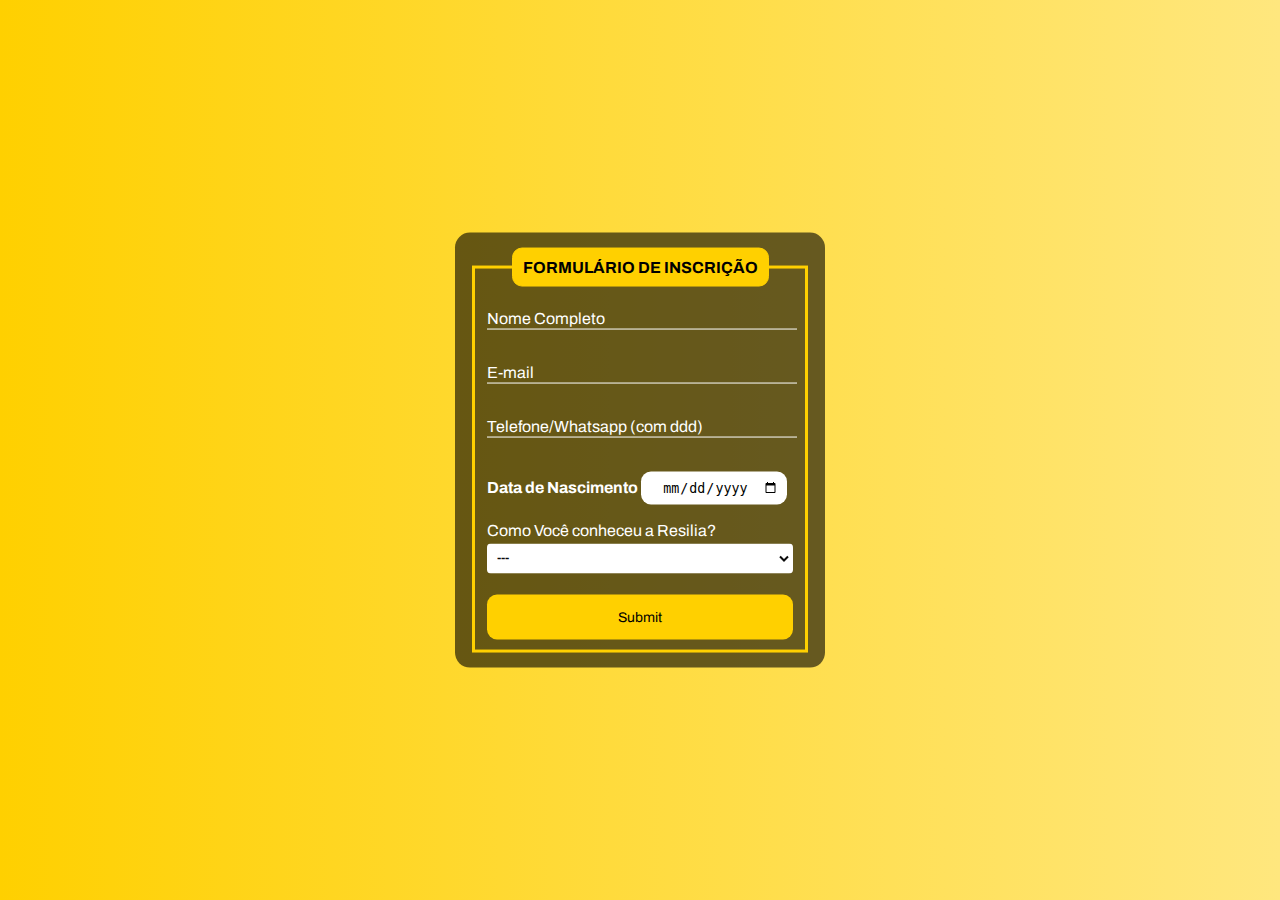
<file: index.html>
<!DOCTYPE html>
<html lang="pt-br">

<head>
    <meta charset="UTF-8">
    <meta http-equiv="X-UA-Compatible" content="IE=edge">
    <meta name="viewport" content="width=device-width, initial-scale=1.0">
    <title>Formulário Resilia</title>
    <link rel="stylesheet" href="./style.css">
</head>

<body>

    <div class="box">
        <form action="">
            <fieldset>

                <legend><b>Formulário de inscrição</b></legend>
                <br>

                <div class="inputBox">
                    <input type="text" name="nome" id="nome" class="inputUser" required>
                    <label for="nome" class="labelInput">Nome Completo</label>
                </div>
                <br><br>

                <div class="inputBox">
                    <input type="text" name="email" id="email" class="inputUser" required>
                    <label for="email" class="labelInput">E-mail</label>
                </div>
                <br><br>

                <div class="inputBox">
                    <input type="tel" name="telefone" id="telefone" class="inputUser" maxlength="13" required>
                    <label for="telefone" class="labelInput">Telefone/Whatsapp (com ddd)</label>
                </div>
                <br><br>

                <label for="data-nascimento"><b>Data de Nascimento</b></label>
                <input type="date" name="data-nascimento" id="data-nascimento" required>

                <br><br>

                <div class="comoconheceu">
                    <label for="conheceu" class="labelConheceu">Como Você conheceu a Resilia?</label>
                    <select name="conheceu-resilia" class="conheceu-resilia" required>
                        <option value="">---</option>
                        <option value="Anuncio no Facebook/Instagram">Anuncio no Facebook/Instagram</option>
                        <option value="Anuncio no Google ou outros sites">Anuncio no Google ou outros sites</option>
                        <option value="Divulgação de alguma empresa parceira">Divulgação de alguma empresa parceira
                        </option>
                        <option value="Imprensa (jornais, TV, revistas)">Imprensa (jornais, TV, revistas)</option>
                        <option value="Indicação de um amigo">Indicação de um amigo</option>
                        <option value="Panfleto">Panfleto</option>
                        <option value="Pesquisa no Google">Pesquisa no Google</option>
                    </select>
                </div>
                <br><br>

                <input type="submit" name="submit" id="submit">

            </fieldset>
        </form>
    </div>

</body>

</html>
</file>
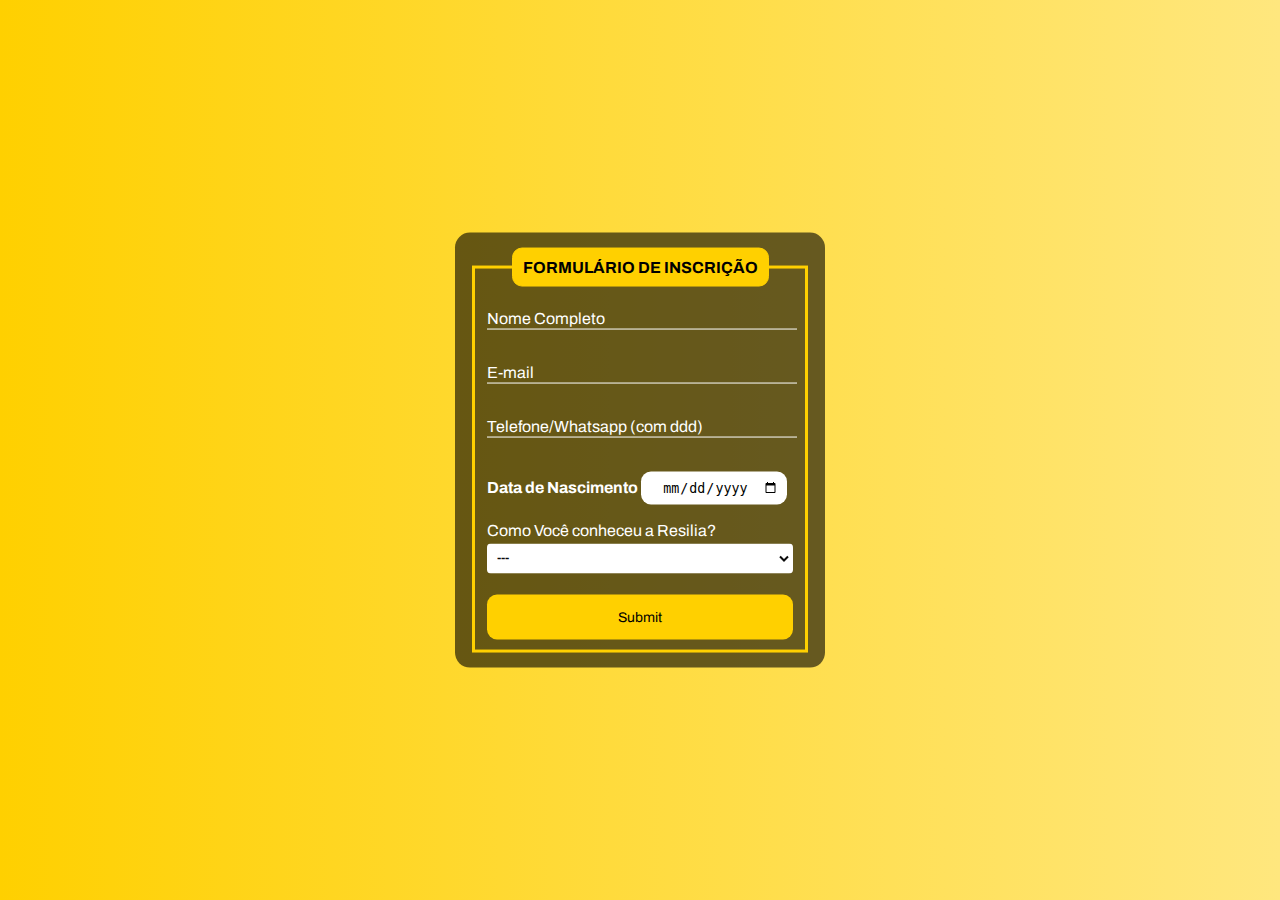
<file: archive/index.html>
<!DOCTYPE html>
<html lang="pt-br">

<head>
    <meta charset="UTF-8">
    <meta http-equiv="X-UA-Compatible" content="IE=edge">
    <meta name="viewport" content="width=device-width, initial-scale=1.0">
    <title>Formulário Resilia</title>
    <link rel="stylesheet" href="style.css">
</head>

<body>

    <div class="box">
        <form action="">
            <fieldset>

                <legend><b>Formulário de inscrição</b></legend>
                <br>

                <div class="inputBox">
                    <input type="text" name="nome" id="nome" class="inputUser" required>
                    <label for="nome" class="labelInput">Nome Completo</label>
                </div>
                <br><br>

                <div class="inputBox">
                    <input type="text" name="email" id="email" class="inputUser" required>
                    <label for="email" class="labelInput">E-mail</label>
                </div>
                <br><br>

                <div class="inputBox">
                    <input type="tel" name="telefone" id="telefone" class="inputUser" maxlength="13" required>
                    <label for="telefone" class="labelInput">Telefone/Whatsapp (com ddd)</label>
                </div>
                <br><br>

                <label for="data-nascimento"><b>Data de Nascimento</b></label>
                <input type="date" name="data-nascimento" id="data-nascimento" required>

                <br><br>

                <div class="comoconheceu">
                    <label for="conheceu" class="labelConheceu">Como Você conheceu a Resilia?</label>
                    <select name="conheceu-resilia" class="conheceu-resilia" required>
                        <option value="">---</option>
                        <option value="Anuncio no Facebook/Instagram">Anuncio no Facebook/Instagram</option>
                        <option value="Anuncio no Google ou outros sites">Anuncio no Google ou outros sites</option>
                        <option value="Divulgação de alguma empresa parceira">Divulgação de alguma empresa parceira
                        </option>
                        <option value="Imprensa (jornais, TV, revistas)">Imprensa (jornais, TV, revistas)</option>
                        <option value="Indicação de um amigo">Indicação de um amigo</option>
                        <option value="Panfleto">Panfleto</option>
                        <option value="Pesquisa no Google">Pesquisa no Google</option>
                    </select>
                </div>
                <br><br>

                <input type="submit" name="submit" id="submit">

            </fieldset>
        </form>
    </div>

</body>

</html>
</file>
<file: style.css>
@import url('https://fonts.googleapis.com/css2?family=Archivo:wght@100;200;300;400;500;600;700;800;900&display=swap');

body {
    background-image: linear-gradient(to right, rgb(255, 208, 0), rgb(255, 231, 126));
    font-family: 'Archivo', sans-serif;
}

.box {
    color: white;
    position: absolute;
    top: 50%;
    left: 50%;
    transform: translate(-50%, -50%);
    background-color: rgba(0, 0, 0, 0.6);
    padding: 15px;
    border-radius: 15px;
    width: 340px;
}

fieldset {
    border: 3px solid rgb(255, 208, 0);
}

legend {
    text-transform: uppercase;
    color: black;
    border: 1px solid rgb(255, 208, 0);
    padding: 10px;
    text-align: center;
    background-color: rgb(255, 208, 0);
    border-radius: 10px;
}

.inputBox {
    position: relative;
}

.inputUser {
    background: none;
    border: none;
    border-bottom: 1px solid white;
    outline: none;
    color: white;
    font-size: 15px;
    width: 100%;
    letter-spacing: 2px;
    ;
}

.labelInput {
    position: absolute;
    top: 0px;
    left: 0px;
    pointer-events: none;
    transition: .5s;
}

.inputUser:focus~.labelInput,
.inputUser:valid~.labelInput {
    top: -20px;
    font-size: 12px;
    color: rgb(255, 208, 0)
}

#data-nascimento {
    text-align: center;
    border: none;
    border-radius: 10px;
    width: 130px;
    padding: 8px;
    outline: none;
    position: relative;
    left: auto;
}


.conheceu-resilia {
    margin-top: 5px;
    background-color: white;
    border: none;
    border-radius: 4px;
    padding: 5px 5px;
    font-family: "Archivo", sans-serif;
    font-weight: 600;
    font-size: 13px;
    color: #0B0B0B;
    border: 1px solid transparent;
    transition: 0.4s;
    height: 30px;
    width: 100%;
}

#submit {
    margin-top: -15px;
    background: rgb(255, 208, 0);
    width: 100%;
    border: none;
    padding: 15px;
    color: black;
    font-family: "Archivo", sans-serif;
    font-size: 14px;
    cursor: pointer;
    border-radius: 10px;
    transition: .7s;
}

#submit:hover {
    background: white;
    color: rgb(255, 208, 0);
}
</file>
<file: archive/style.css>
@import url('https://fonts.googleapis.com/css2?family=Archivo:wght@100;200;300;400;500;600;700;800;900&display=swap');

body {
    background-image: linear-gradient(to right, rgb(255, 208, 0), rgb(255, 231, 126));
    font-family: 'Archivo', sans-serif;
}

.box {
    color: white;
    position: absolute;
    top: 50%;
    left: 50%;
    transform: translate(-50%, -50%);
    background-color: rgba(0, 0, 0, 0.6);
    padding: 15px;
    border-radius: 15px;
    width: 340px;
}

fieldset {
    border: 3px solid rgb(255, 208, 0);
}

legend {
    text-transform: uppercase;
    color: black;
    border: 1px solid rgb(255, 208, 0);
    padding: 10px;
    text-align: center;
    background-color: rgb(255, 208, 0);
    border-radius: 10px;
}

.inputBox {
    position: relative;
}

.inputUser {
    background: none;
    border: none;
    border-bottom: 1px solid white;
    outline: none;
    color: white;
    font-size: 15px;
    width: 100%;
    letter-spacing: 2px;
    ;
}

.labelInput {
    position: absolute;
    top: 0px;
    left: 0px;
    pointer-events: none;
    transition: .5s;
}

.inputUser:focus~.labelInput,
.inputUser:valid~.labelInput {
    top: -20px;
    font-size: 12px;
    color: rgb(255, 208, 0)
}

#data-nascimento {
    text-align: center;
    border: none;
    border-radius: 10px;
    width: 130px;
    padding: 8px;
    outline: none;
    position: relative;
    left: auto;
}


.conheceu-resilia {
    margin-top: 5px;
    background-color: white;
    border: none;
    border-radius: 4px;
    padding: 5px 5px;
    font-family: "Archivo", sans-serif;
    font-weight: 600;
    font-size: 13px;
    color: #0B0B0B;
    border: 1px solid transparent;
    transition: 0.4s;
    height: 30px;
    width: 100%;
}

#submit {
    margin-top: -15px;
    background: rgb(255, 208, 0);
    width: 100%;
    border: none;
    padding: 15px;
    color: black;
    font-family: "Archivo", sans-serif;
    font-size: 14px;
    cursor: pointer;
    border-radius: 10px;
    transition: .7s;
}

#submit:hover {
    background: white;
    color: rgb(255, 208, 0);
}
</file>
